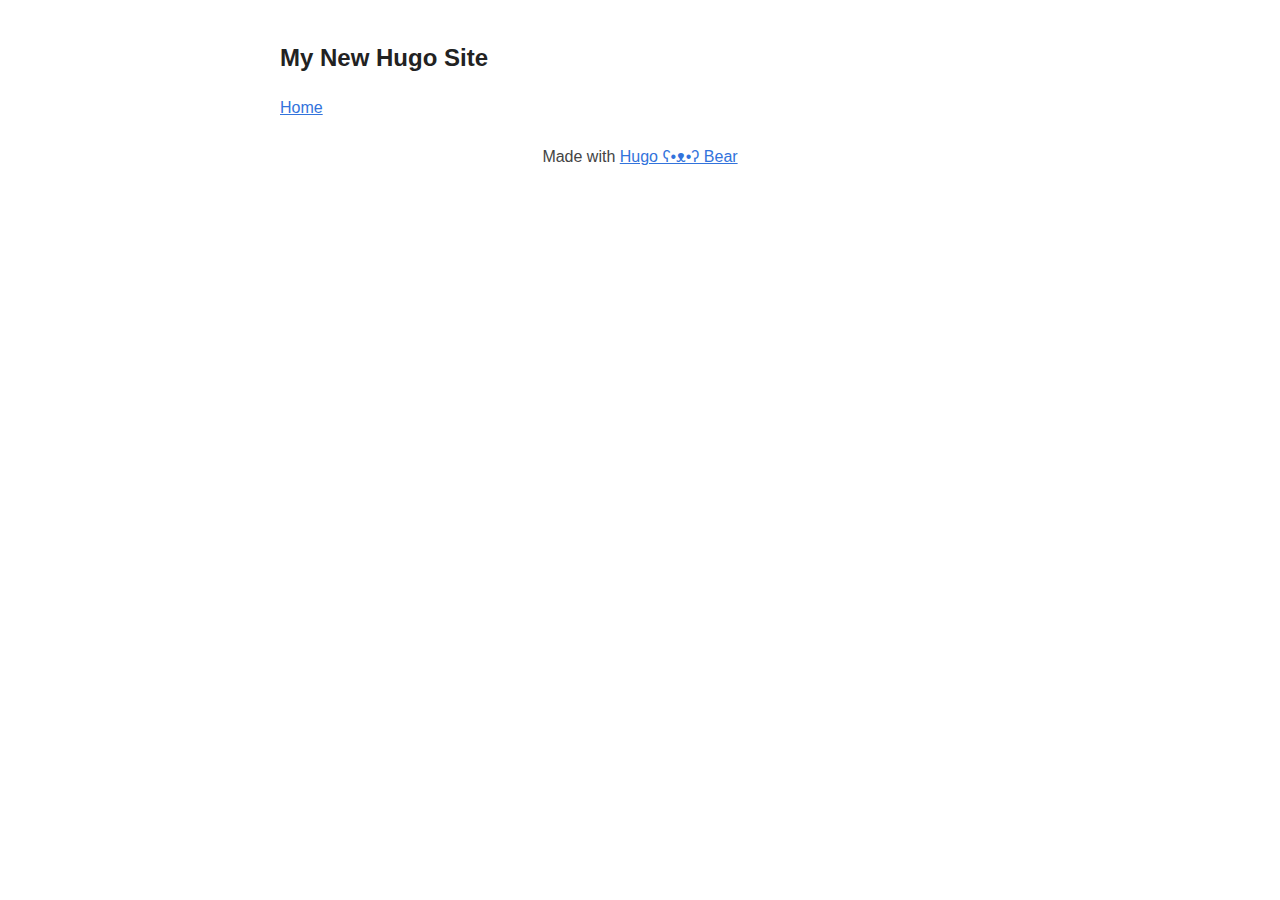
<file: index.html>
<!DOCTYPE html>
<html lang="en-us">

<head>
	<meta name="generator" content="Hugo 0.122.0">
  <meta http-equiv="X-Clacks-Overhead" content="GNU Terry Pratchett" />
  <meta charset="utf-8">
  <meta name="viewport" content="width=device-width, initial-scale=1.0" />
<title>My New Hugo Site | My New Hugo Site</title>
<meta name="title" content="My New Hugo Site" />
<meta name="description" content="" />
<meta name="keywords" content="" />


<meta property="og:title" content="My New Hugo Site" />
<meta property="og:description" content="" />
<meta property="og:type" content="website" />
<meta property="og:url" content="https://huangziji.github.io/" />




<meta name="twitter:card" content="summary"/><meta name="twitter:title" content="My New Hugo Site"/>
<meta name="twitter:description" content=""/>



<meta itemprop="name" content="My New Hugo Site">
<meta itemprop="description" content="">
<meta name="referrer" content="no-referrer-when-downgrade" />

  <link rel="alternate" type="application/rss+xml" href="https://huangziji.github.io/index.xml" title="My New Hugo Site" />
  <style>
  body {
    font-family: Verdana, sans-serif;
    margin: auto;
    padding: 20px;
    max-width: 720px;
    text-align: left;
    background-color: #fff;
    word-wrap: break-word;
    overflow-wrap: break-word;
    line-height: 1.5;
    color: #444;
  }

  h1,
  h2,
  h3,
  h4,
  h5,
  h6,
  strong,
  b {
    color: #222;
  }

  a {
    color: #3273dc;
     
  }

  .title {
    text-decoration: none;
    border: 0;
  }

  .title span {
    font-weight: 400;
  }

  nav a {
    margin-right: 10px;
  }

  textarea {
    width: 100%;
    font-size: 16px;
  }

  input {
    font-size: 16px;
  }

  content {
    line-height: 1.6;
  }

  table {
    width: 100%;
  }

  img {
    max-width: 100%;
  }

  code {
    padding: 2px 5px;
    background-color: #f2f2f2;
  }

  pre code {
    color: #222;
    display: block;
    padding: 20px;
    white-space: pre-wrap;
    font-size: 14px;
    overflow-x: auto;
  }

  div.highlight pre {
    background-color: initial;
    color: initial;
  }

  div.highlight code {
    background-color: unset;
    color: unset;
  }

  blockquote {
    border-left: 1px solid #999;
    color: #222;
    padding-left: 20px;
    font-style: italic;
  }

  footer {
    padding: 25px;
    text-align: center;
  }

  .helptext {
    color: #777;
    font-size: small;
  }

  .errorlist {
    color: #eba613;
    font-size: small;
  }

   
  ul.blog-posts {
    list-style-type: none;
    padding: unset;
  }

  ul.blog-posts li {
    display: flex;
  }

  ul.blog-posts li span {
    flex: 0 0 130px;
  }

  ul.blog-posts li a:visited {
    color: #8b6fcb;
  }

  @media (prefers-color-scheme: dark) {
    body {
      background-color: #333;
      color: #ddd;
    }

    h1,
    h2,
    h3,
    h4,
    h5,
    h6,
    strong,
    b {
      color: #eee;
    }

    a {
      color: #8cc2dd;
    }

    code {
      background-color: #777;
    }

    pre code {
      color: #ddd;
    }

    blockquote {
      color: #ccc;
    }

    textarea,
    input {
      background-color: #252525;
      color: #ddd;
    }

    .helptext {
      color: #aaa;
    }
  }

</style>

</head>

<body>
  <header><a href="/" class="title">
  <h2>My New Hugo Site</h2>
</a>
<nav><a href="/">Home</a>


</nav>
</header>
  <main>


  </main>
  <footer>Made with <a href="https://github.com/janraasch/hugo-bearblog/">Hugo ʕ•ᴥ•ʔ Bear</a>
</footer>

    
</body>

</html>
</file>
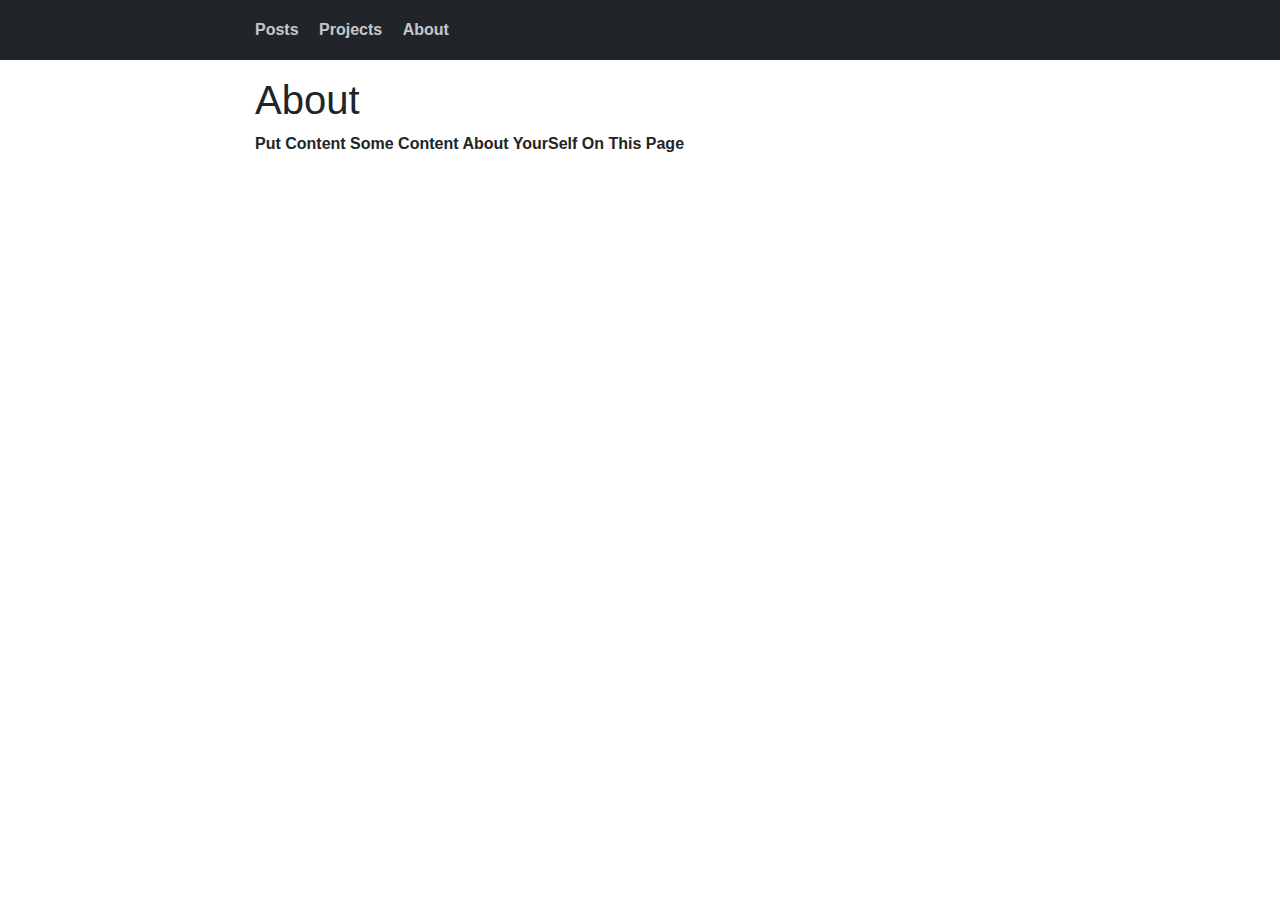
<file: about/index.html>
<!doctype html>
<html lang="en">

<head>
  <meta charset="utf-8">
  <meta name="viewport" content="width=device-width, initial-scale=1, shrink-to-fit=no">
  
  <meta name="generator" content="Hugo 0.93.3" />

  

  
  <link rel="apple-touch-icon" sizes="180x180" href="https://huangziji.github.io/apple-touch-icon.png">

  
  <link rel="icon" type="image/png" sizes="32x32" href="https://huangziji.github.io/favicon-32x32.png">

  
  <link rel="icon" type="image/png" sizes="16x16" href="https://huangziji.github.io/favicon-16x16.png">

  
  <link rel="manifest" href="https://huangziji.github.io/site.webmanifest">

  
  <link rel="mask-icon" href="https://huangziji.github.io/safari-pinned-tab.svg" color="">

  <meta name="msapplication-TileColor" content="">

  <meta name="theme-color" content="">

  
  <link rel="stylesheet" href="https://huangziji.github.io/css/bootstrap.min.css" />

  
  <title>About | Zijis Blog</title>
  

  <style>
body {
  min-width: 300px;
}

.custom-navbar {
  margin-bottom: 1em;
  height: 60px;
}

.custom-navbar a {
  display: inline-block; 
  padding: 18px 0;
  margin-right: 1em; 
  font-weight: bold; 
}

.custom-navbar a:hover,
.custom-navbar a:focus {
  text-decoration: none; 
}

@media print {
  .custom-navbar {
    display: none;
  }
}

article {
  padding-bottom: 1em;
}

img {
  max-width: 100%;
}


body {
  background-color: #fff;
}



body {
  color: #212529;
}



a {
  color: #007bff;
}



a:hover,
a:focus {
  color: #0056b3;
}



.custom-navbar {
  background-color: #212529;
}



.custom-navbar a {
  color: rgba(255,255,255,.75);
}



.custom-navbar a:hover,
.custom-navbar a:focus {
  color: rgba(255,255,255,1);
}



.container {
  max-width: 800px;
}





</style>
</head>

<body>
  <nav class="custom-navbar">
  <div class="container">
    
    <a href="/">Posts</a>
    
    <a href="/projects/">Projects</a>
    
    <a href="/about/">About</a>
    
  </div>
</nav>
  
  <div class="container">
    <article>
      <h1>About</h1>
<p><strong>Put Content Some Content About YourSelf On This Page</strong></p>

    </article>
  </div>

  
  
  

  

  
</body>

</html>
</file>
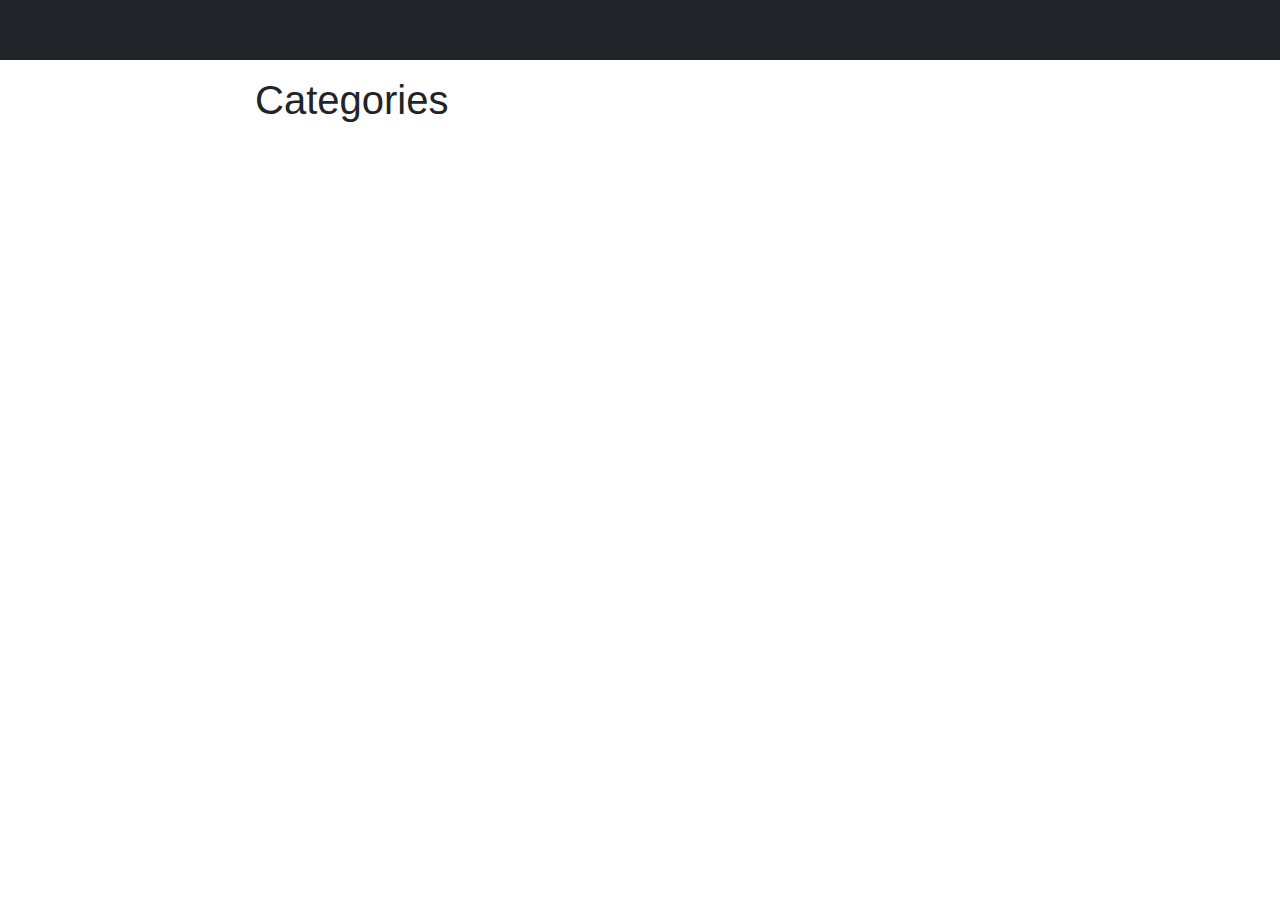
<file: categories/index.html>
<!doctype html>
<html lang="en">

<head>
  <meta charset="utf-8">
  <meta name="viewport" content="width=device-width, initial-scale=1, shrink-to-fit=no">
  
  <meta name="generator" content="Hugo 0.93.3" />

  

  
  <link rel="apple-touch-icon" sizes="180x180" href="https://huangziji.github.io/apple-touch-icon.png">

  
  <link rel="icon" type="image/png" sizes="32x32" href="https://huangziji.github.io/favicon-32x32.png">

  
  <link rel="icon" type="image/png" sizes="16x16" href="https://huangziji.github.io/favicon-16x16.png">

  
  <link rel="manifest" href="https://huangziji.github.io/site.webmanifest">

  
  <link rel="mask-icon" href="https://huangziji.github.io/safari-pinned-tab.svg" color="">

  <meta name="msapplication-TileColor" content="">

  <meta name="theme-color" content="">

  
  <link rel="stylesheet" href="https://huangziji.github.io/css/bootstrap.min.css" />

  
  <title>Categories | Zijis Blog</title>
  

  <style>
body {
  min-width: 300px;
}

.custom-navbar {
  margin-bottom: 1em;
  height: 60px;
}

.custom-navbar a {
  display: inline-block; 
  padding: 18px 0;
  margin-right: 1em; 
  font-weight: bold; 
}

.custom-navbar a:hover,
.custom-navbar a:focus {
  text-decoration: none; 
}

@media print {
  .custom-navbar {
    display: none;
  }
}

article {
  padding-bottom: 1em;
}

img {
  max-width: 100%;
}


body {
  background-color: #fff;
}



body {
  color: #212529;
}



a {
  color: #007bff;
}



a:hover,
a:focus {
  color: #0056b3;
}



.custom-navbar {
  background-color: #212529;
}



.custom-navbar a {
  color: rgba(255,255,255,.75);
}



.custom-navbar a:hover,
.custom-navbar a:focus {
  color: rgba(255,255,255,1);
}



.container {
  max-width: 800px;
}





</style>
</head>

<body>
  <nav class="custom-navbar">
  <div class="container">
    
  </div>
</nav>
  
  <div class="container">
    <article>
      <h1>Categories</h1>


    </article>
  </div>

  
  
  

  

  
</body>

</html>
</file>
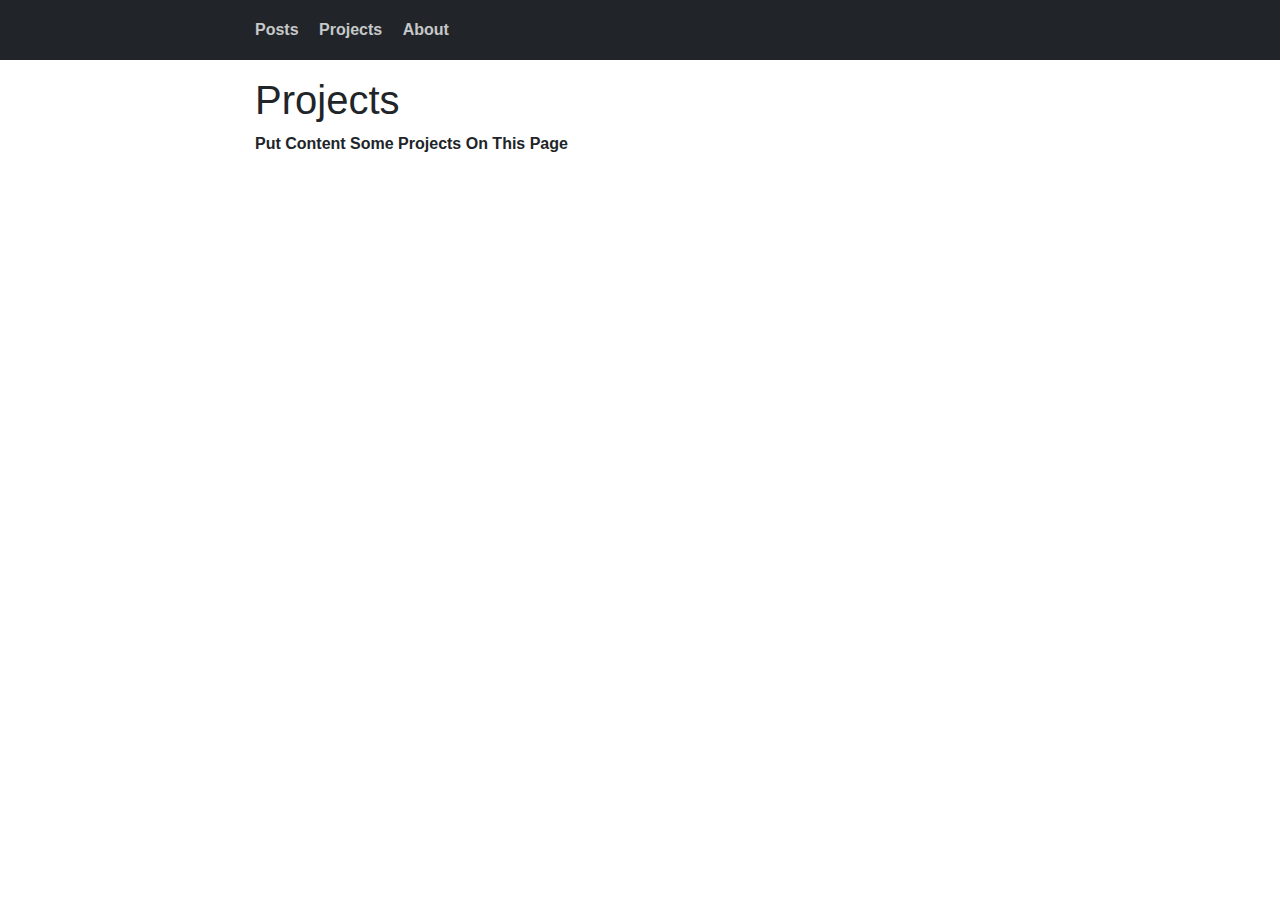
<file: projects/index.html>
<!doctype html>
<html lang="en">

<head>
  <meta charset="utf-8">
  <meta name="viewport" content="width=device-width, initial-scale=1, shrink-to-fit=no">
  
  <meta name="generator" content="Hugo 0.93.3" />

  

  
  <link rel="apple-touch-icon" sizes="180x180" href="https://huangziji.github.io/apple-touch-icon.png">

  
  <link rel="icon" type="image/png" sizes="32x32" href="https://huangziji.github.io/favicon-32x32.png">

  
  <link rel="icon" type="image/png" sizes="16x16" href="https://huangziji.github.io/favicon-16x16.png">

  
  <link rel="manifest" href="https://huangziji.github.io/site.webmanifest">

  
  <link rel="mask-icon" href="https://huangziji.github.io/safari-pinned-tab.svg" color="">

  <meta name="msapplication-TileColor" content="">

  <meta name="theme-color" content="">

  
  <link rel="stylesheet" href="https://huangziji.github.io/css/bootstrap.min.css" />

  
  <title>Projects | Zijis Blog</title>
  

  <style>
body {
  min-width: 300px;
}

.custom-navbar {
  margin-bottom: 1em;
  height: 60px;
}

.custom-navbar a {
  display: inline-block; 
  padding: 18px 0;
  margin-right: 1em; 
  font-weight: bold; 
}

.custom-navbar a:hover,
.custom-navbar a:focus {
  text-decoration: none; 
}

@media print {
  .custom-navbar {
    display: none;
  }
}

article {
  padding-bottom: 1em;
}

img {
  max-width: 100%;
}


body {
  background-color: #fff;
}



body {
  color: #212529;
}



a {
  color: #007bff;
}



a:hover,
a:focus {
  color: #0056b3;
}



.custom-navbar {
  background-color: #212529;
}



.custom-navbar a {
  color: rgba(255,255,255,.75);
}



.custom-navbar a:hover,
.custom-navbar a:focus {
  color: rgba(255,255,255,1);
}



.container {
  max-width: 800px;
}





</style>
</head>

<body>
  <nav class="custom-navbar">
  <div class="container">
    
    <a href="/">Posts</a>
    
    <a href="/projects/">Projects</a>
    
    <a href="/about/">About</a>
    
  </div>
</nav>
  
  <div class="container">
    <article>
      <h1>Projects</h1>
<p><strong>Put Content Some Projects On This Page</strong></p>

    </article>
  </div>

  
  
  

  

  
</body>

</html>
</file>
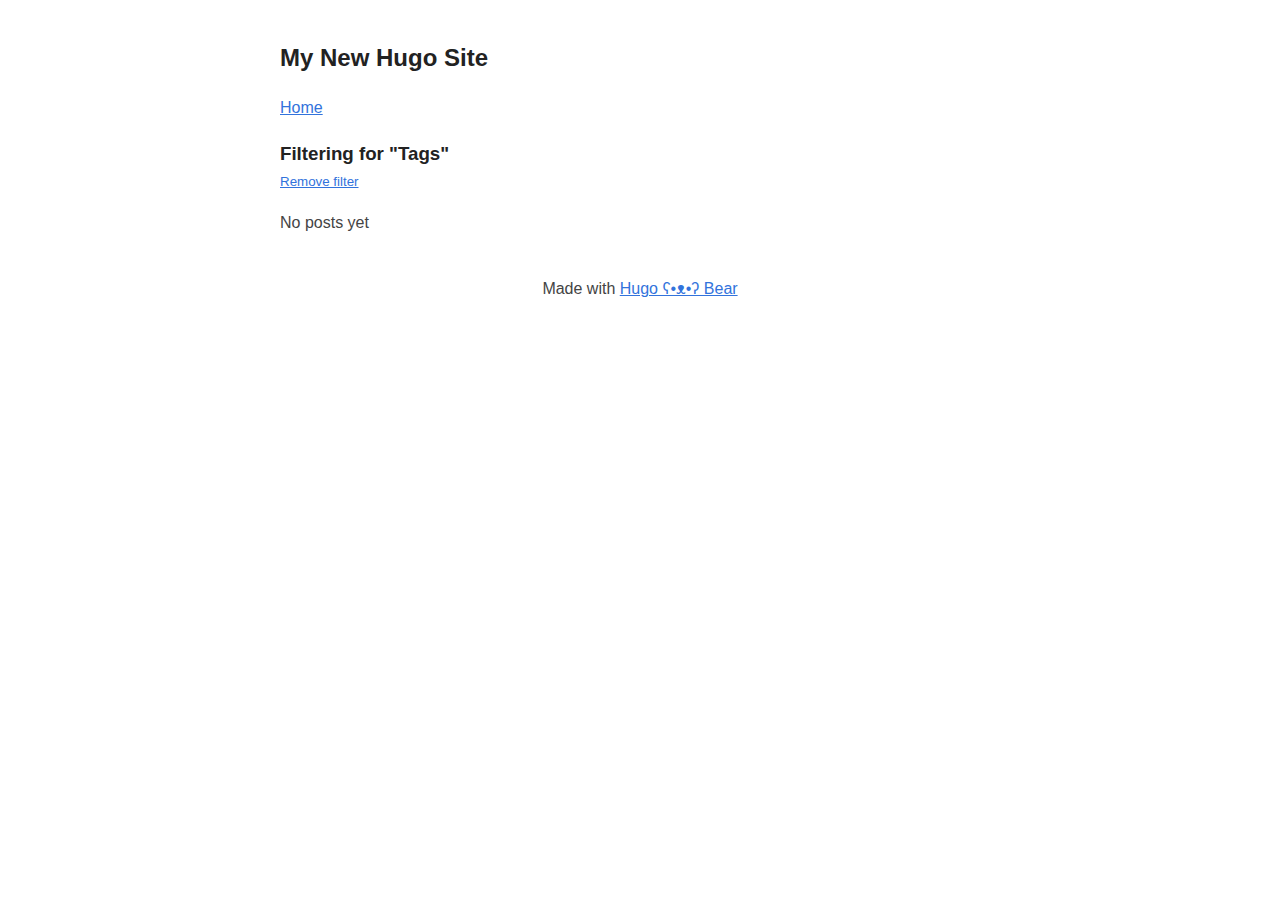
<file: tags/index.html>
<!DOCTYPE html>
<html lang="en-us">

<head>
  <meta http-equiv="X-Clacks-Overhead" content="GNU Terry Pratchett" />
  <meta charset="utf-8">
  <meta name="viewport" content="width=device-width, initial-scale=1.0" />
<title>Tags | My New Hugo Site</title>
<meta name="title" content="Tags" />
<meta name="description" content="" />
<meta name="keywords" content="" />


<meta property="og:title" content="Tags" />
<meta property="og:description" content="" />
<meta property="og:type" content="website" />
<meta property="og:url" content="https://huangziji.github.io/tags/" />




<meta name="twitter:card" content="summary"/><meta name="twitter:title" content="Tags"/>
<meta name="twitter:description" content=""/>



<meta itemprop="name" content="Tags">
<meta itemprop="description" content="">
<meta name="referrer" content="no-referrer-when-downgrade" />

  <link rel="alternate" type="application/rss+xml" href="https://huangziji.github.io/tags/index.xml" title="My New Hugo Site" />
  <style>
  body {
    font-family: Verdana, sans-serif;
    margin: auto;
    padding: 20px;
    max-width: 720px;
    text-align: left;
    background-color: #fff;
    word-wrap: break-word;
    overflow-wrap: break-word;
    line-height: 1.5;
    color: #444;
  }

  h1,
  h2,
  h3,
  h4,
  h5,
  h6,
  strong,
  b {
    color: #222;
  }

  a {
    color: #3273dc;
     
  }

  .title {
    text-decoration: none;
    border: 0;
  }

  .title span {
    font-weight: 400;
  }

  nav a {
    margin-right: 10px;
  }

  textarea {
    width: 100%;
    font-size: 16px;
  }

  input {
    font-size: 16px;
  }

  content {
    line-height: 1.6;
  }

  table {
    width: 100%;
  }

  img {
    max-width: 100%;
  }

  code {
    padding: 2px 5px;
    background-color: #f2f2f2;
  }

  pre code {
    color: #222;
    display: block;
    padding: 20px;
    white-space: pre-wrap;
    font-size: 14px;
    overflow-x: auto;
  }

  div.highlight pre {
    background-color: initial;
    color: initial;
  }

  div.highlight code {
    background-color: unset;
    color: unset;
  }

  blockquote {
    border-left: 1px solid #999;
    color: #222;
    padding-left: 20px;
    font-style: italic;
  }

  footer {
    padding: 25px;
    text-align: center;
  }

  .helptext {
    color: #777;
    font-size: small;
  }

  .errorlist {
    color: #eba613;
    font-size: small;
  }

   
  ul.blog-posts {
    list-style-type: none;
    padding: unset;
  }

  ul.blog-posts li {
    display: flex;
  }

  ul.blog-posts li span {
    flex: 0 0 130px;
  }

  ul.blog-posts li a:visited {
    color: #8b6fcb;
  }

  @media (prefers-color-scheme: dark) {
    body {
      background-color: #333;
      color: #ddd;
    }

    h1,
    h2,
    h3,
    h4,
    h5,
    h6,
    strong,
    b {
      color: #eee;
    }

    a {
      color: #8cc2dd;
    }

    code {
      background-color: #777;
    }

    pre code {
      color: #ddd;
    }

    blockquote {
      color: #ccc;
    }

    textarea,
    input {
      background-color: #252525;
      color: #ddd;
    }

    .helptext {
      color: #aaa;
    }
  }

</style>

</head>

<body>
  <header><a href="/" class="title">
  <h2>My New Hugo Site</h2>
</a>
<nav><a href="/">Home</a>


</nav>
</header>
  <main>
<content>
  
  <h3 style="margin-bottom:0">Filtering for "Tags"</h3>
  <small>
    <a href="/blog">Remove filter</a>
  </small>
  
  <ul class="blog-posts">
    
    <li>
      No posts yet
    </li>
    
  </ul>
  
  
</content>

  </main>
  <footer>Made with <a href="https://github.com/janraasch/hugo-bearblog/">Hugo ʕ•ᴥ•ʔ Bear</a>
</footer>

    
</body>

</html>
</file>
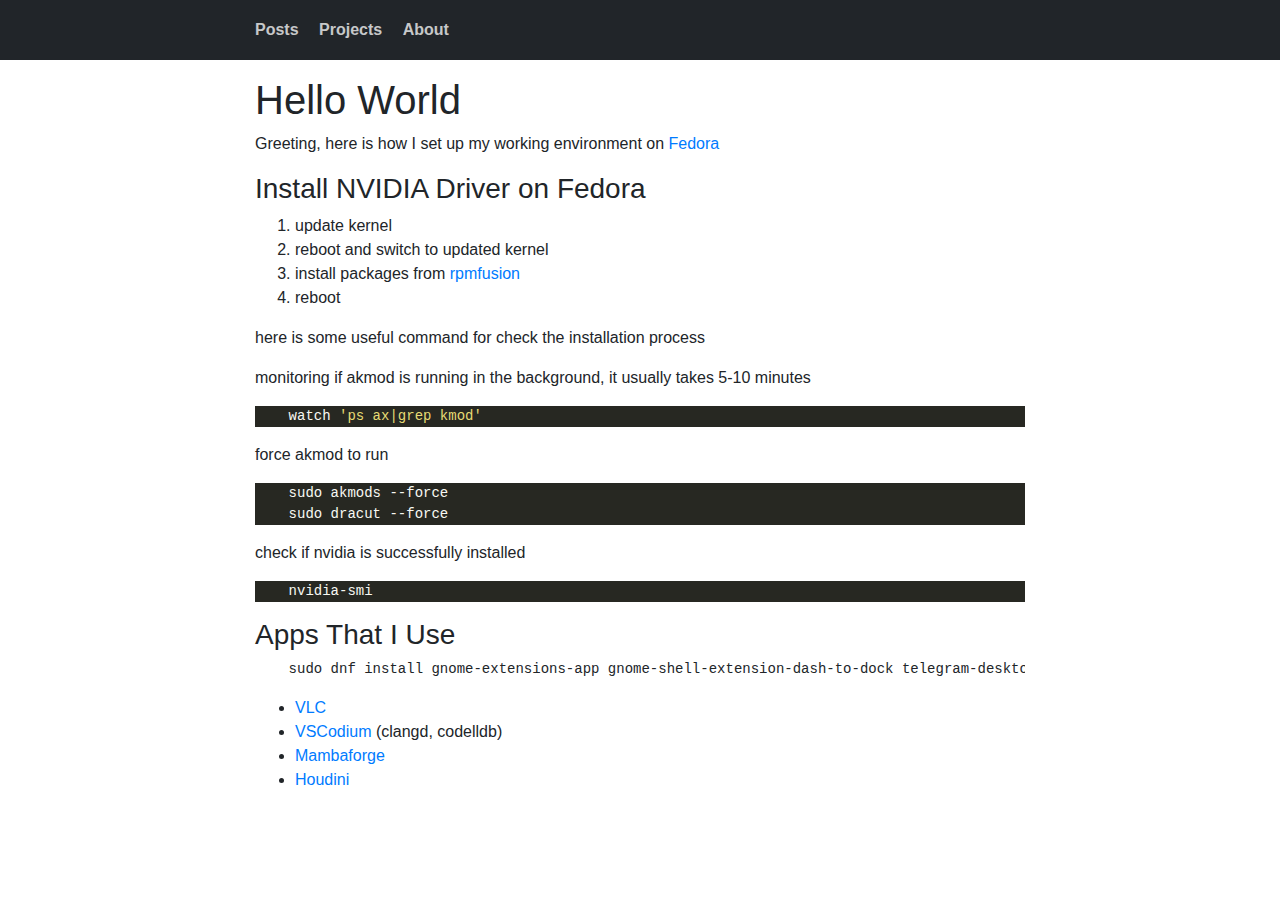
<file: posts/helloworld/index.html>
<!doctype html>
<html lang="en">

<head>
  <meta charset="utf-8">
  <meta name="viewport" content="width=device-width, initial-scale=1, shrink-to-fit=no">
  
  <meta name="generator" content="Hugo 0.93.3" />

  

  
  <link rel="apple-touch-icon" sizes="180x180" href="https://huangziji.github.io/apple-touch-icon.png">

  
  <link rel="icon" type="image/png" sizes="32x32" href="https://huangziji.github.io/favicon-32x32.png">

  
  <link rel="icon" type="image/png" sizes="16x16" href="https://huangziji.github.io/favicon-16x16.png">

  
  <link rel="manifest" href="https://huangziji.github.io/site.webmanifest">

  
  <link rel="mask-icon" href="https://huangziji.github.io/safari-pinned-tab.svg" color="">

  <meta name="msapplication-TileColor" content="">

  <meta name="theme-color" content="">

  
  <link rel="stylesheet" href="https://huangziji.github.io/css/bootstrap.min.css" />

  
  <title>Hello World | Zijis Blog</title>
  

  <style>
body {
  min-width: 300px;
}

.custom-navbar {
  margin-bottom: 1em;
  height: 60px;
}

.custom-navbar a {
  display: inline-block; 
  padding: 18px 0;
  margin-right: 1em; 
  font-weight: bold; 
}

.custom-navbar a:hover,
.custom-navbar a:focus {
  text-decoration: none; 
}

@media print {
  .custom-navbar {
    display: none;
  }
}

article {
  padding-bottom: 1em;
}

img {
  max-width: 100%;
}


body {
  background-color: #fff;
}



body {
  color: #212529;
}



a {
  color: #007bff;
}



a:hover,
a:focus {
  color: #0056b3;
}



.custom-navbar {
  background-color: #212529;
}



.custom-navbar a {
  color: rgba(255,255,255,.75);
}



.custom-navbar a:hover,
.custom-navbar a:focus {
  color: rgba(255,255,255,1);
}



.container {
  max-width: 800px;
}





</style>
</head>

<body>
  <nav class="custom-navbar">
  <div class="container">
    
    <a href="/">Posts</a>
    
    <a href="/projects/">Projects</a>
    
    <a href="/about/">About</a>
    
  </div>
</nav>
  
  <div class="container">
    <article>
      <h1>Hello World</h1>
<p>Greeting, here is how I set up my working environment on <a href="https://fedoraproject.org/">Fedora</a></p>
<h3 id="install-nvidia-driver-on-fedora">Install NVIDIA Driver on Fedora</h3>
<ol>
<li>update kernel</li>
<li>reboot and switch to updated kernel</li>
<li>install packages from <a href="https://rpmfusion.org/Howto/NVIDIA">rpmfusion</a></li>
<li>reboot</li>
</ol>
<p>here is some useful command for check the installation process</p>
<p>monitoring if akmod is running in the background, it usually takes 5-10 minutes</p>
<div class="highlight"><pre tabindex="0" style="color:#f8f8f2;background-color:#272822;-moz-tab-size:4;-o-tab-size:4;tab-size:4;"><code class="language-sh" data-lang="sh"><span style="display:flex;"><span>    watch <span style="color:#e6db74">&#39;ps ax|grep kmod&#39;</span>
</span></span></code></pre></div><p>force akmod to run</p>
<div class="highlight"><pre tabindex="0" style="color:#f8f8f2;background-color:#272822;-moz-tab-size:4;-o-tab-size:4;tab-size:4;"><code class="language-sh" data-lang="sh"><span style="display:flex;"><span>    sudo akmods --force
</span></span><span style="display:flex;"><span>    sudo dracut --force
</span></span></code></pre></div><p>check if nvidia is successfully installed</p>
<div class="highlight"><pre tabindex="0" style="color:#f8f8f2;background-color:#272822;-moz-tab-size:4;-o-tab-size:4;tab-size:4;"><code class="language-sh" data-lang="sh"><span style="display:flex;"><span>    nvidia-smi
</span></span></code></pre></div><h3 id="apps-that-i-use">Apps That I Use</h3>
<pre tabindex="0"><code>    sudo dnf install gnome-extensions-app gnome-shell-extension-dash-to-dock telegram-desktop transmission qt-creator scrcpy
</code></pre><ul>
<li><a href="https://www.videolan.org/vlc">VLC</a></li>
<li><a href="https://vscodium.com">VSCodium</a> (clangd, codelldb)</li>
<li><a href="https://github.com/conda-forge/miniforge">Mambaforge</a></li>
<li><a href="https://www.sidefx.com">Houdini</a></li>
</ul>

    </article>
  </div>

  
  
  

  

  
</body>

</html>
</file>
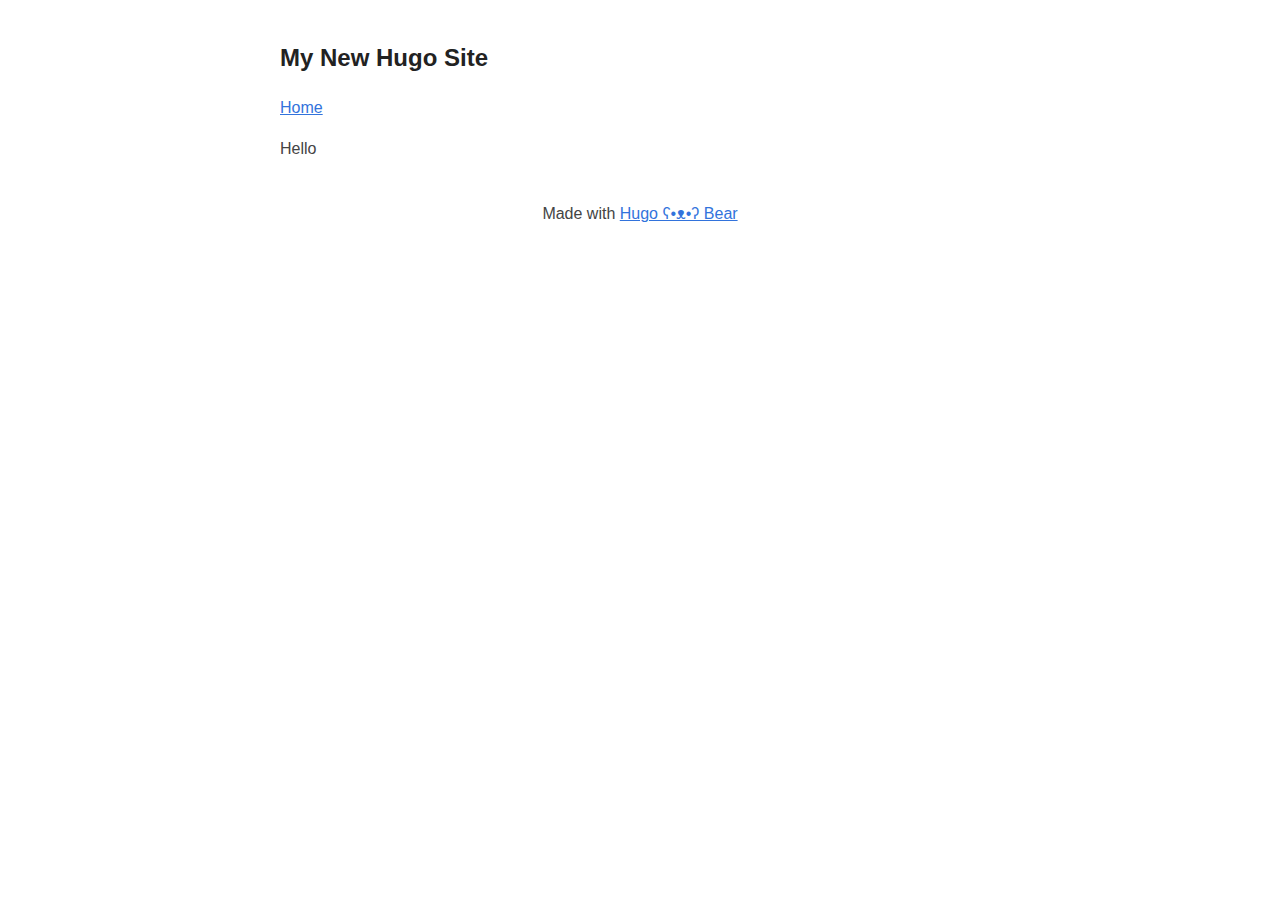
<file: posts/post/index.html>
<!DOCTYPE html>
<html lang="en-us">

<head>
  <meta http-equiv="X-Clacks-Overhead" content="GNU Terry Pratchett" />
  <meta charset="utf-8">
  <meta name="viewport" content="width=device-width, initial-scale=1.0" />
<title>Post | My New Hugo Site</title>
<meta name="title" content="Post" />
<meta name="description" content="Hello" />
<meta name="keywords" content="" />


<meta property="og:title" content="Post" />
<meta property="og:description" content="Hello" />
<meta property="og:type" content="article" />
<meta property="og:url" content="https://huangziji.github.io/posts/post/" /><meta property="article:section" content="posts" />
<meta property="article:published_time" content="2024-02-05T16:13:38+08:00" />
<meta property="article:modified_time" content="2024-02-05T16:13:38+08:00" />




<meta name="twitter:card" content="summary"/><meta name="twitter:title" content="Post"/>
<meta name="twitter:description" content="Hello"/>



<meta itemprop="name" content="Post">
<meta itemprop="description" content="Hello"><meta itemprop="datePublished" content="2024-02-05T16:13:38+08:00" />
<meta itemprop="dateModified" content="2024-02-05T16:13:38+08:00" />
<meta itemprop="wordCount" content="1">
<meta itemprop="keywords" content="" />
<meta name="referrer" content="no-referrer-when-downgrade" />

  <style>
  body {
    font-family: Verdana, sans-serif;
    margin: auto;
    padding: 20px;
    max-width: 720px;
    text-align: left;
    background-color: #fff;
    word-wrap: break-word;
    overflow-wrap: break-word;
    line-height: 1.5;
    color: #444;
  }

  h1,
  h2,
  h3,
  h4,
  h5,
  h6,
  strong,
  b {
    color: #222;
  }

  a {
    color: #3273dc;
     
  }

  .title {
    text-decoration: none;
    border: 0;
  }

  .title span {
    font-weight: 400;
  }

  nav a {
    margin-right: 10px;
  }

  textarea {
    width: 100%;
    font-size: 16px;
  }

  input {
    font-size: 16px;
  }

  content {
    line-height: 1.6;
  }

  table {
    width: 100%;
  }

  img {
    max-width: 100%;
  }

  code {
    padding: 2px 5px;
    background-color: #f2f2f2;
  }

  pre code {
    color: #222;
    display: block;
    padding: 20px;
    white-space: pre-wrap;
    font-size: 14px;
    overflow-x: auto;
  }

  div.highlight pre {
    background-color: initial;
    color: initial;
  }

  div.highlight code {
    background-color: unset;
    color: unset;
  }

  blockquote {
    border-left: 1px solid #999;
    color: #222;
    padding-left: 20px;
    font-style: italic;
  }

  footer {
    padding: 25px;
    text-align: center;
  }

  .helptext {
    color: #777;
    font-size: small;
  }

  .errorlist {
    color: #eba613;
    font-size: small;
  }

   
  ul.blog-posts {
    list-style-type: none;
    padding: unset;
  }

  ul.blog-posts li {
    display: flex;
  }

  ul.blog-posts li span {
    flex: 0 0 130px;
  }

  ul.blog-posts li a:visited {
    color: #8b6fcb;
  }

  @media (prefers-color-scheme: dark) {
    body {
      background-color: #333;
      color: #ddd;
    }

    h1,
    h2,
    h3,
    h4,
    h5,
    h6,
    strong,
    b {
      color: #eee;
    }

    a {
      color: #8cc2dd;
    }

    code {
      background-color: #777;
    }

    pre code {
      color: #ddd;
    }

    blockquote {
      color: #ccc;
    }

    textarea,
    input {
      background-color: #252525;
      color: #ddd;
    }

    .helptext {
      color: #aaa;
    }
  }

</style>

</head>

<body>
  <header><a href="/" class="title">
  <h2>My New Hugo Site</h2>
</a>
<nav><a href="/">Home</a>


</nav>
</header>
  <main>

<content>
  <p>Hello</p>

</content>
<p>
  
</p>

  </main>
  <footer>Made with <a href="https://github.com/janraasch/hugo-bearblog/">Hugo ʕ•ᴥ•ʔ Bear</a>
</footer>

    
</body>

</html>
</file>
